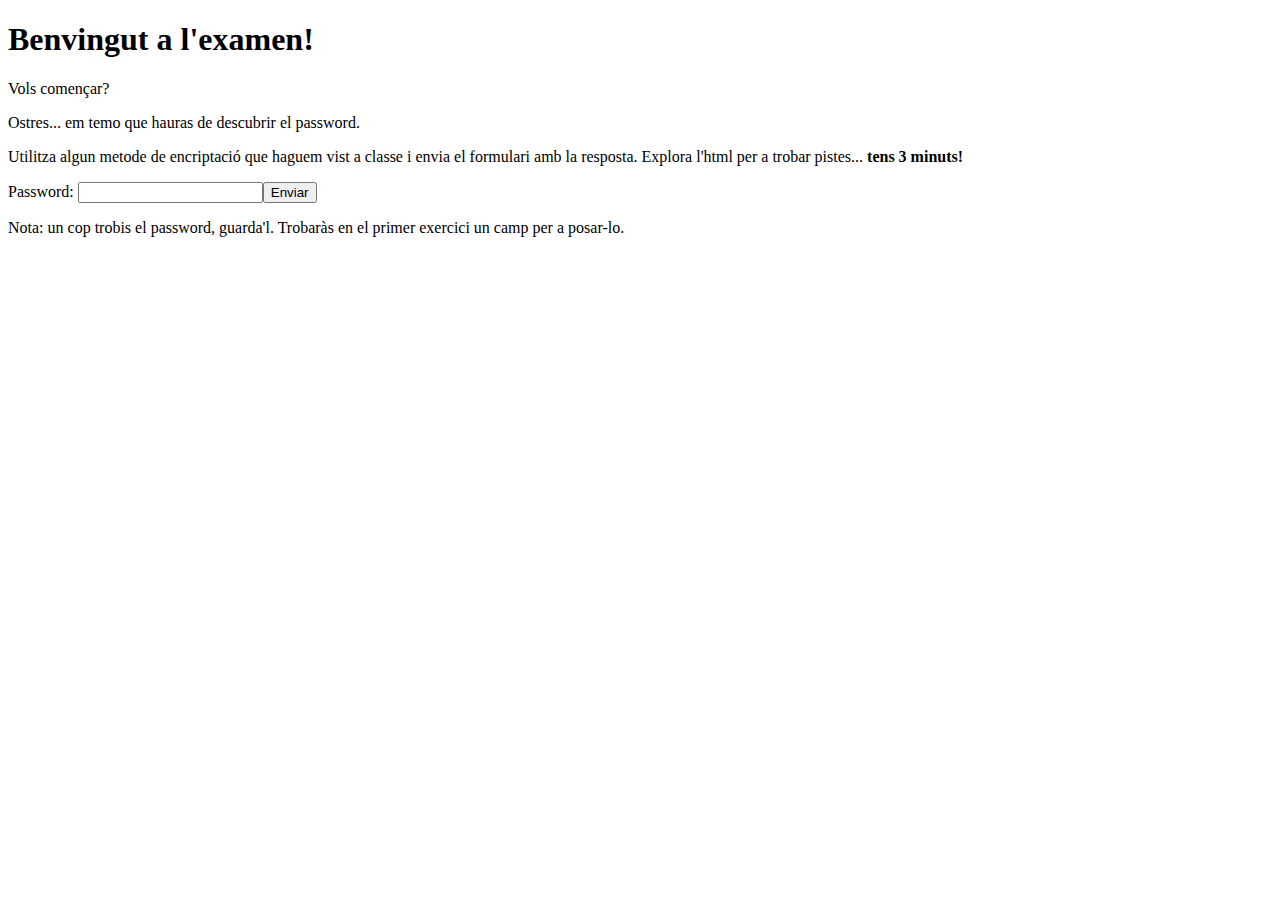
<file: index.html>
<!DOCTYPE html>
<html lang="en">
<head>
  <meta charset="UTF-8">
  <meta name="viewport" content="width=device-width, initial-scale=1.0">
  <meta http-equiv="X-UA-Compatible" content="ie=edge">
  <title>Examen - Inici</title>
  <link rel="stylesheet" href="css/style.css">
</head>
<body>
  <h1>Benvingut a l'examen!</h1>
  <div>
    <p>Vols començar?</p>
    <p>Ostres... em temo que hauras de descubrir el password.</p> <!-- Que es... NjNmMDUyNjU1MWJjODVkYzgzZTA4YTFkN2I4NGE4NWM= -->
    <p>Utilitza algun metode de encriptació que haguem vist a classe i envia el formulari amb la resposta. Explora l'html per a trobar pistes... <strong>tens 3 minuts!</strong> </p>
  </div>
  <form method="post" id="form-inici">
    Password: <input type="text" name="password"><button type="submit">Enviar</button> <!-- M'agrada el 64, es base a l'hora d'encriptar i es mes rapid quan el temps es limitat ;)  -->
  </form>
  <p>Nota: un cop trobis el password, guarda'l. Trobaràs en el primer exercici un camp per a posar-lo.</p>
</body>
<script src="index.js"></script>
</html>
</file>
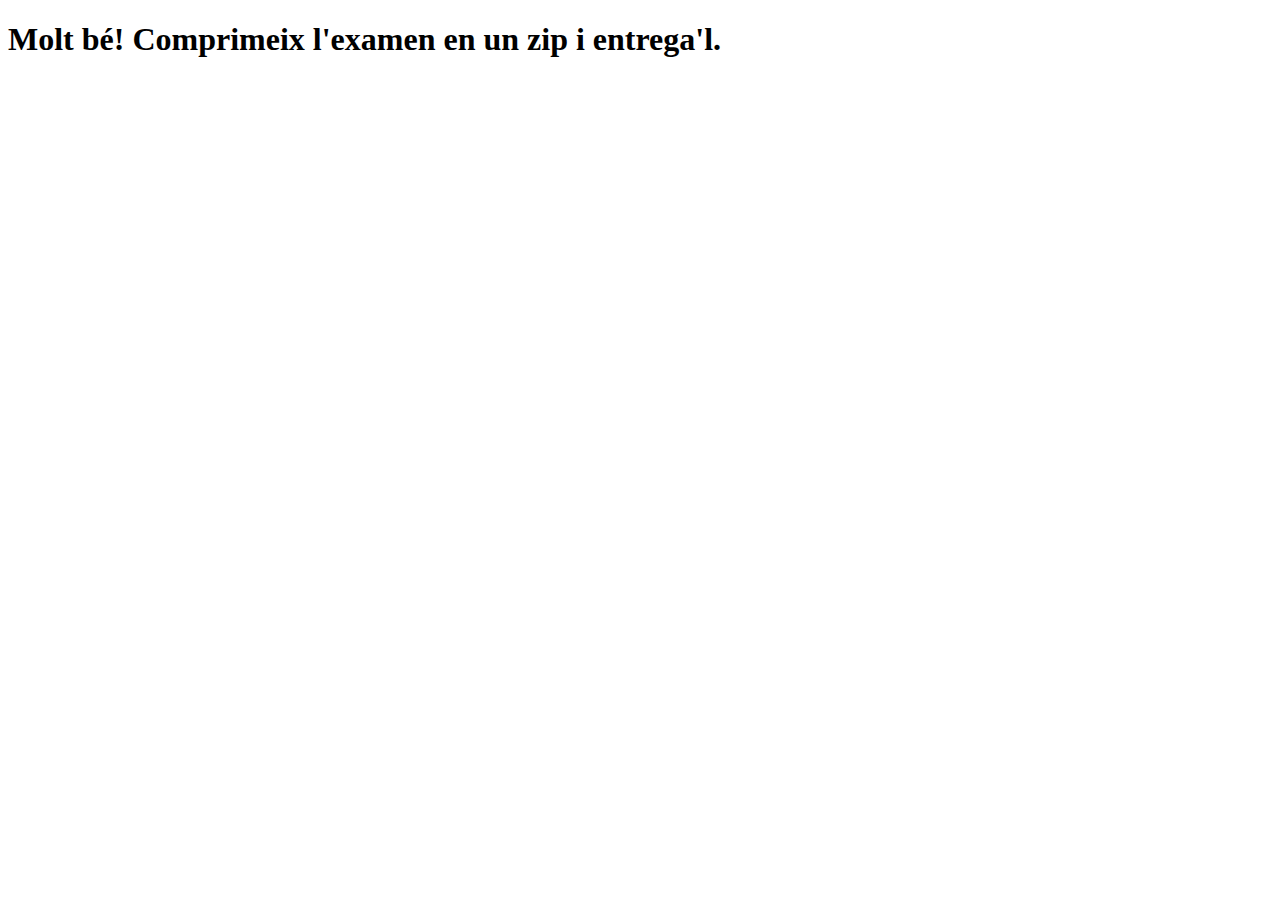
<file: final.html>
<!DOCTYPE html>
<html lang="en">
<head>
  <meta charset="UTF-8">
  <meta name="viewport" content="width=device-width, initial-scale=1.0">
  <meta http-equiv="X-UA-Compatible" content="ie=edge">
  <title>Examen - Final</title>
</head>
<body>
  <h1>Molt bé! Comprimeix l'examen en un zip i entrega'l.</h1>
</body>
</html>
</file>
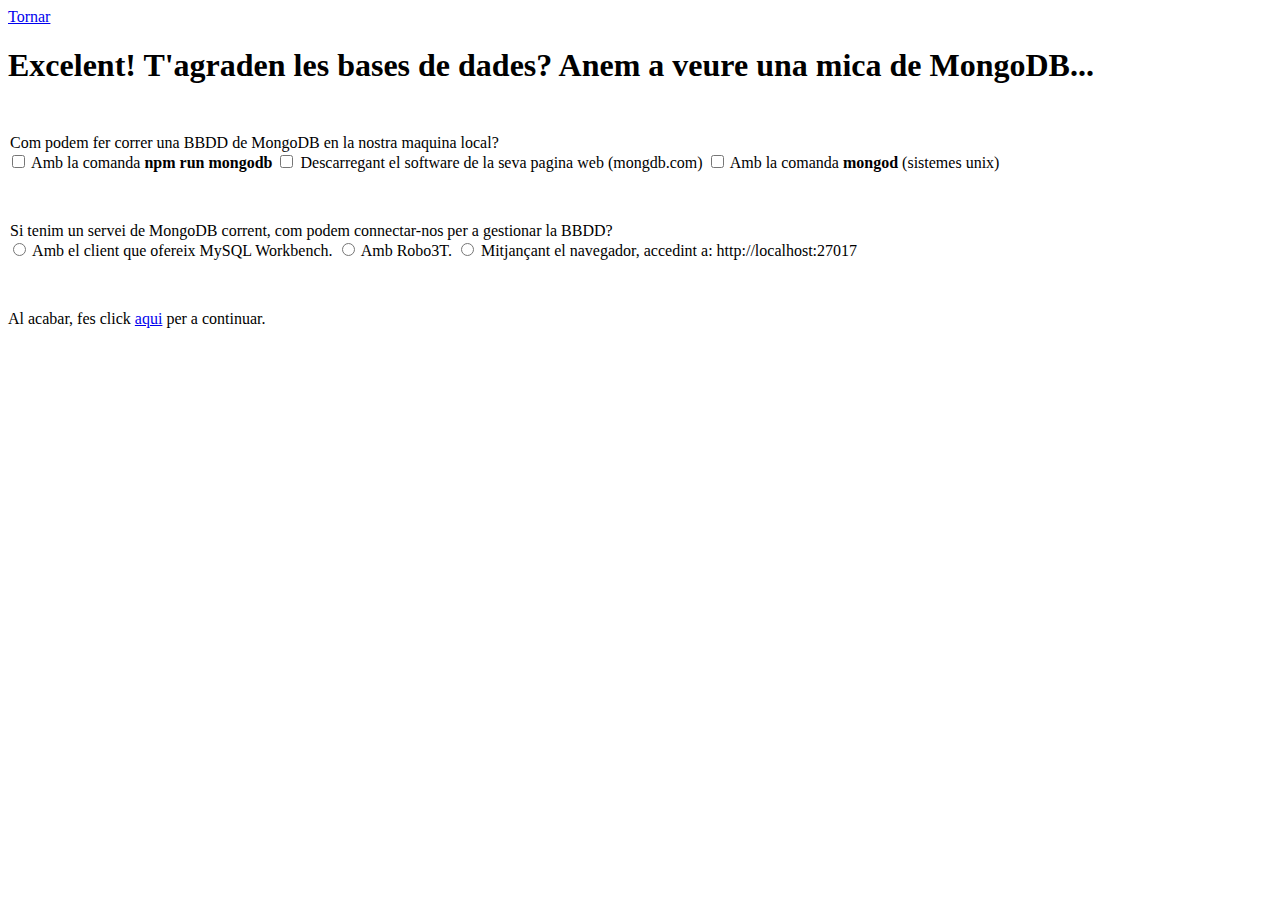
<file: m2.html>
<!DOCTYPE html>
<html lang="en">
<head>
  <meta charset="UTF-8">
  <meta name="viewport" content="width=device-width, initial-scale=1.0">
  <meta http-equiv="X-UA-Compatible" content="ie=edge">
  <title>Examen - M2</title>
  <link rel="stylesheet" href="css/style.css">
</head>
<body>
    <a href="m6.html">Tornar</a>
    <h1>Excelent! T'agraden les bases de dades? Anem a veure una mica de MongoDB...</h1>
    <div class="pregunta">
      <legend>Com podem fer correr una BBDD de MongoDB en la nostra maquina local?</legend>
      <label>
        <input type="checkbox" name="p1">
        Amb la comanda <strong>npm run mongodb</strong>
      </label>
      <label>
        <input type="checkbox" name="p1">
        Descarregant el software de la seva pagina web (mongdb.com)
      </label>
      <label>
        <input type="checkbox" name="p1">
        Amb la comanda <strong>mongod</strong> (sistemes unix)
      </label>
    </div>
    <div class="pregunta">
      <legend>Si tenim un servei de MongoDB corrent, com podem connectar-nos per a gestionar la BBDD?</legend>
      <label>
        <input type="radio" name="p1">
        Amb el client que ofereix MySQL Workbench.
      </label>
      <label>
        <input type="radio" name="p1">
        Amb Robo3T.
      </label>
      <label>
        <input type="radio" name="p1">
        Mitjançant el navegador, accedint a: http://localhost:27017
      </label>
    </div>
    <div class="pregunta">
      Al acabar, fes click <a href="m7.html">aqui</a> per a continuar.
    </div>
</body>
</html>
</file>
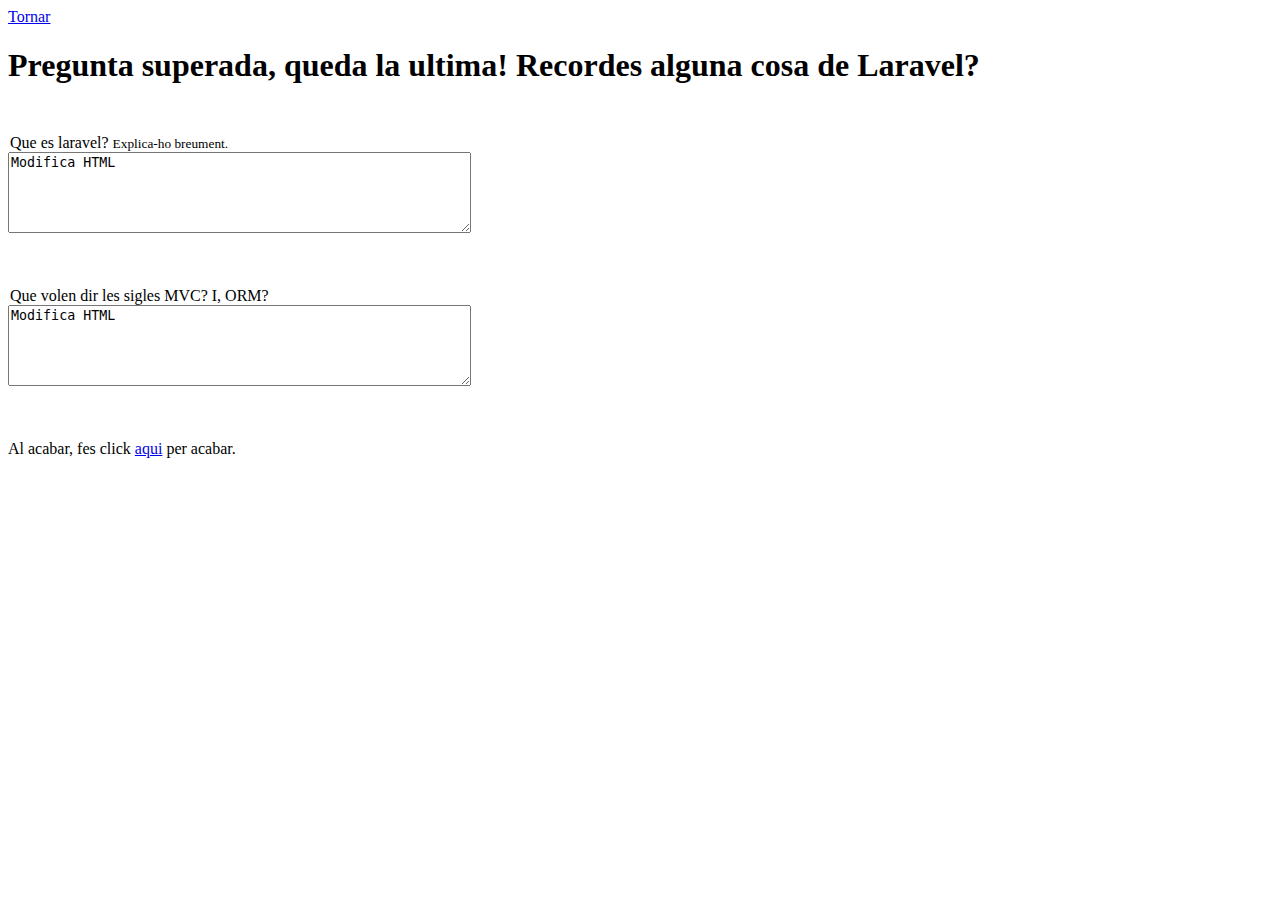
<file: m7.html>
<!DOCTYPE html>
<html lang="en">
<head>
  <meta charset="UTF-8">
  <meta name="viewport" content="width=device-width, initial-scale=1.0">
  <meta http-equiv="X-UA-Compatible" content="ie=edge">
  <title>Examen - M7</title>
  <link rel="stylesheet" href="css/style.css">
</head>
<body>
    <a href="m2.html">Tornar</a>
    <h1>Pregunta superada, queda la ultima! Recordes alguna cosa de Laravel?</h1>
    <div class="pregunta">
      <legend>Que es laravel? <small>Explica-ho breument.</small></legend>
      <textarea cols="55" rows="5">Modifica HTML</textarea>
    </div>
    <div class="pregunta">
      <legend>Que volen dir les sigles MVC? I, ORM?</legend>
      <textarea cols="55" rows="5">Modifica HTML</textarea>      
    </div>
    <div class="pregunta">
      Al acabar, fes click <a href="final.html">aqui</a> per acabar.
    </div>
</body>
</html>
</file>
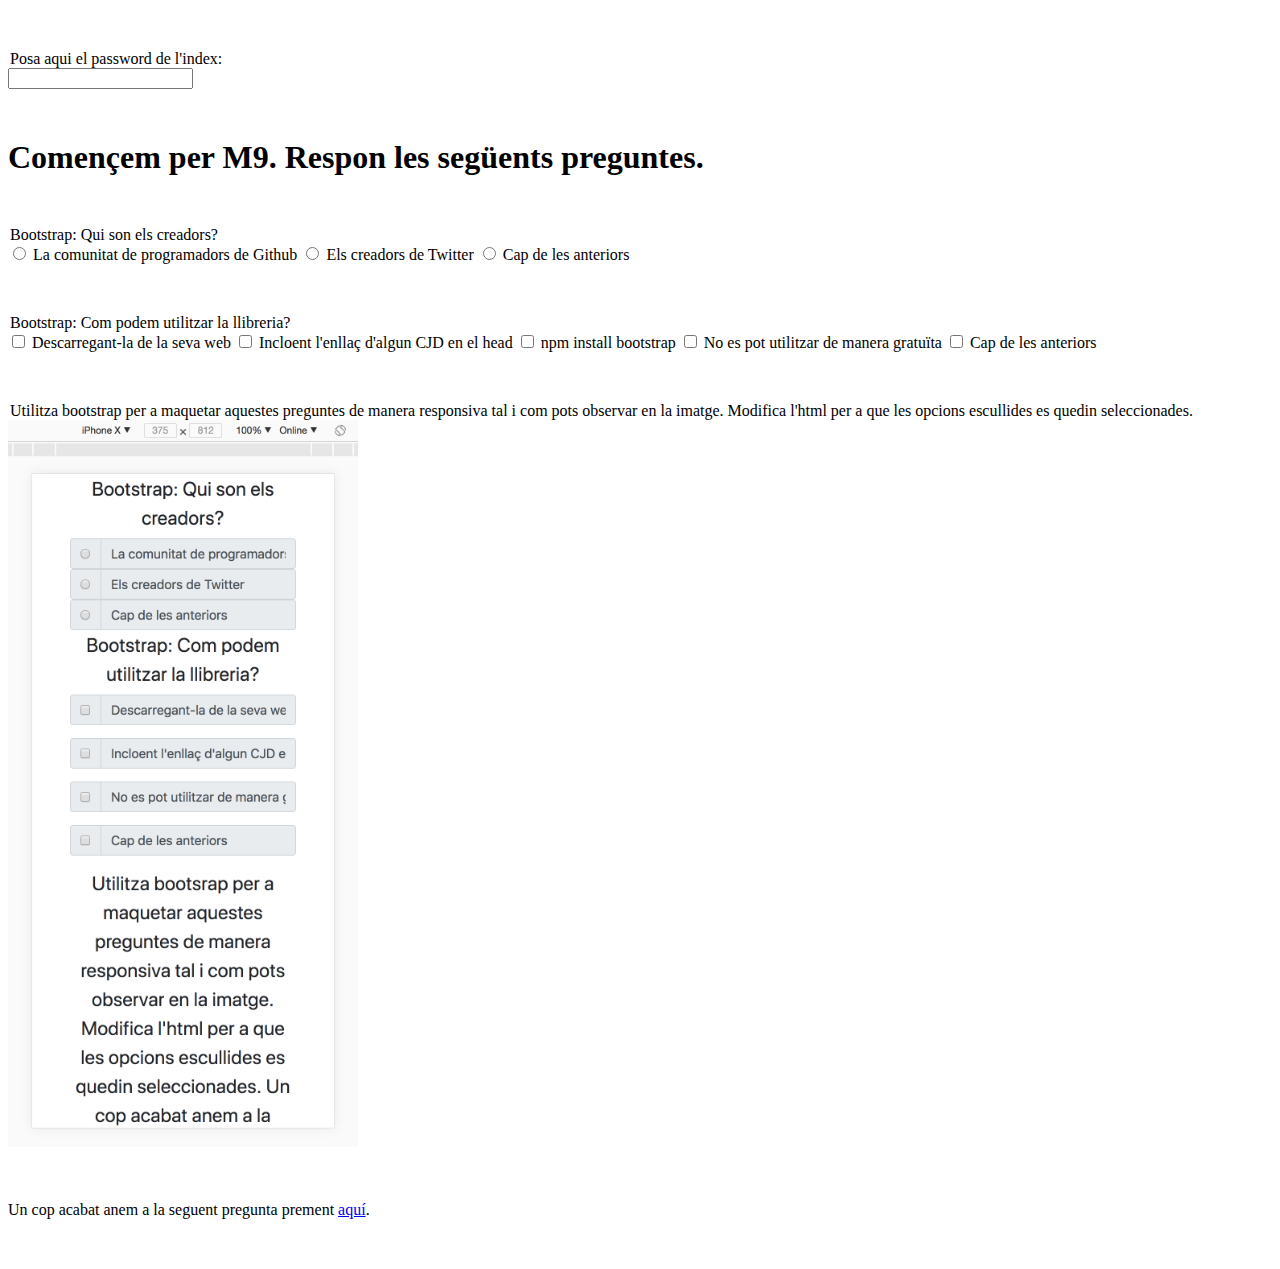
<file: m9.html>
<!DOCTYPE html>
<html lang="en">
<head>
  <meta charset="UTF-8">
  <meta name="viewport" content="width=device-width, initial-scale=1.0">
  <meta http-equiv="X-UA-Compatible" content="ie=edge">
  <title>Examen - M9</title>
  <link rel="stylesheet" href="css/style.css">  
</head>
<body>
  <article class="test">
    <div class="pregunta">
      <legend>Posa aqui el password de l'index:</legend> <input type="text">
    </div>
    <h1>Començem per M9. Respon les següents preguntes.</h1>
    <div class="pregunta">
      <legend>Bootstrap: Qui son els creadors?</legend>
      <label>
        <input type="radio" name="p1">
        La comunitat de programadors de Github
      </label>
      <label>
        <input type="radio" name="p1">
        Els creadors de Twitter
      </label>
      <label>
        <input type="radio" name="p1">
        Cap de les anteriors
      </label>
    </div>
    <div class="pregunta">
      <legend>Bootstrap: Com podem utilitzar la llibreria?</legend>
      <label>
        <input type="checkbox" name="p2">
        Descarregant-la de la seva web
      </label>
      <label>
        <input type="checkbox" name="p2">
        Incloent l'enllaç d'algun CJD en el head
      </label>
      <label>
        <input type="checkbox" name="p2">
        npm install bootstrap
      </label>
      <label>
        <input type="checkbox" name="p2">
        No es pot utilitzar de manera gratuïta
      </label>
      <label>
        <input type="checkbox" name="p2">
        Cap de les anteriors
      </label>
    </div>
    <div class="pregunt">
      <legend>Utilitza bootstrap per a maquetar aquestes preguntes de manera responsiva tal i com pots observar en la imatge. Modifica l'html per a que les opcions escullides es quedin seleccionades.</legend>
      <img src="img/m9.png" alt="M9 Bootstrap" style="max-width: 350px;">
    </div>
    <div class="pregunta">
      Un cop acabat anem a la seguent pregunta prement <a href="m6.html">aquí</a>.
    </div>
  </article>
</body>
</html>
</file>
<file: css/style.css>
.pregunta {
  margin: 50px auto;
}
#effect {
  padding: 1em;
  border: 1px solid #333;
  display: block;
  max-width: 500px;
  margin: 20px auto;
}
</file>
